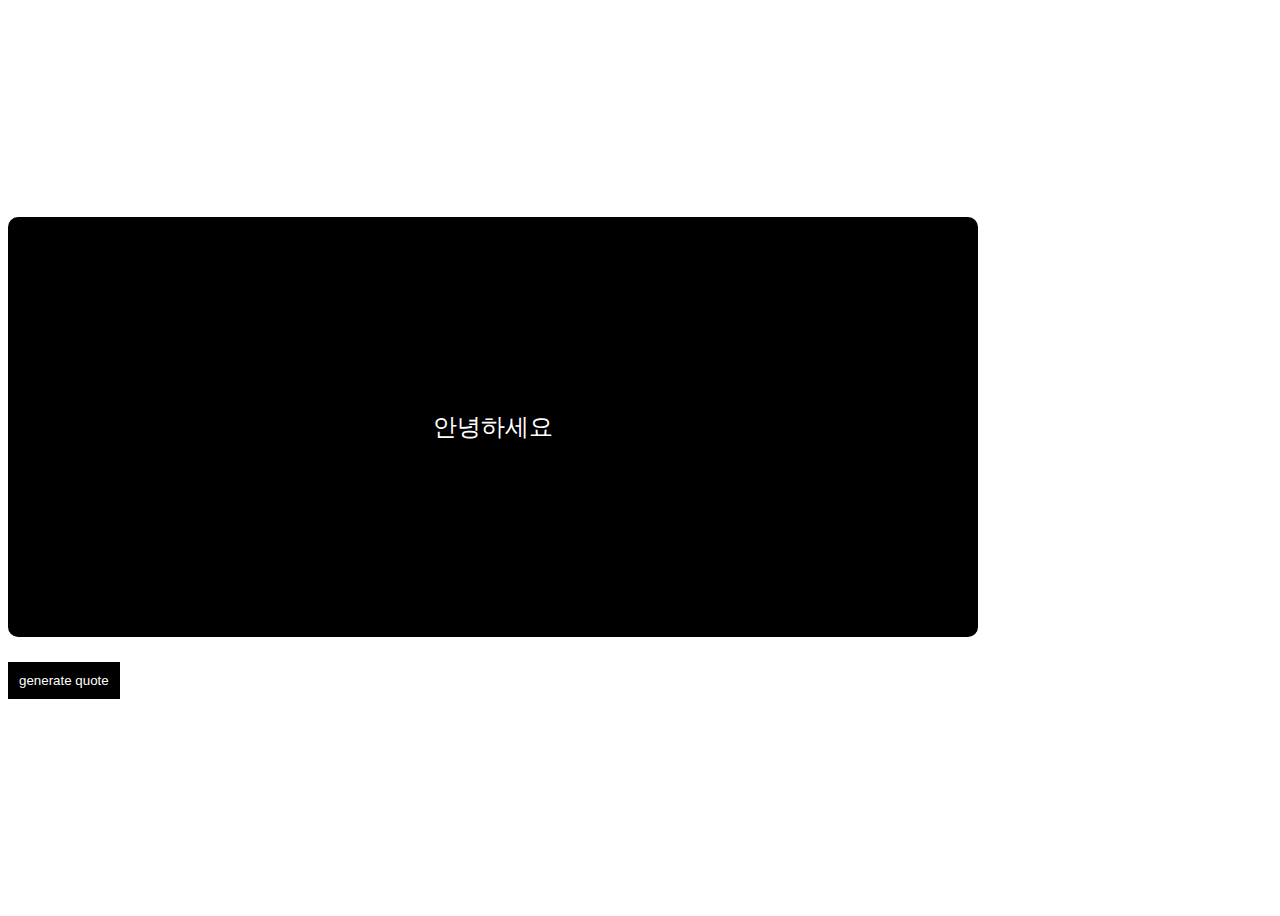
<file: index.html>
<!DOCTYPE html>
<html>
<head>
	<meta charset="utf-8">
	<meta name="viewport" content="width=device-width, initial-scale=1">
	<title> 랜덤 </title>
	<link rel="stylesheet" href="style.css">
	<script src="script.js" defer></script>

</head>
<body>
 
	<div class = "container">
		<div class= "quotes-container">
			<div class = "inner-quotes-container">
				<p id = "quote"> 안녕하세요 </p>
				<h3 id = "date"></h3>
			</div>
			<div class ="quote-btn">
				<button id = "generate"> generate quote</button>

</body>
</html>
</file>
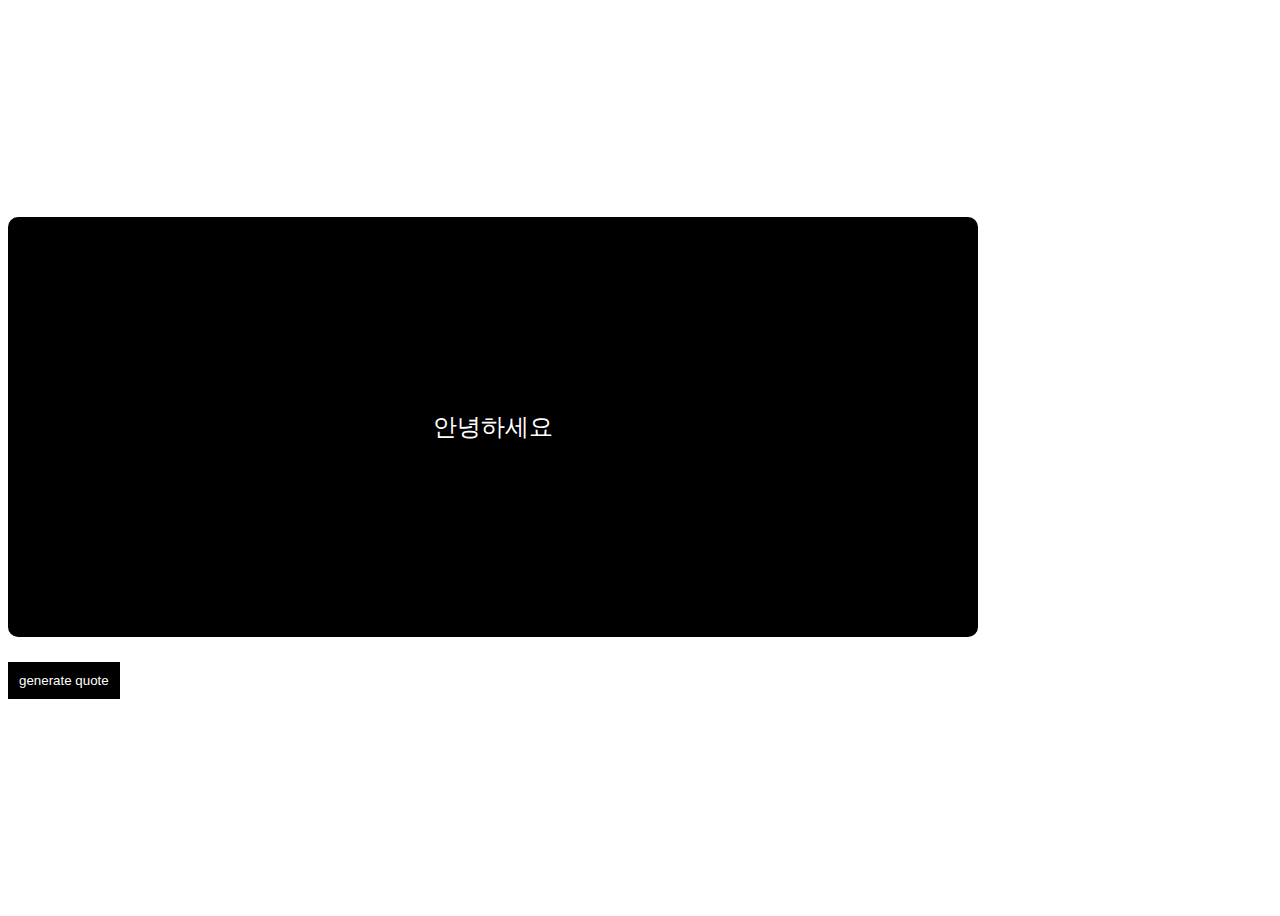
<file: index2.html>
<!DOCTYPE html>
<html>
<head>
	<meta charset="utf-8">
	<meta name="viewport" content="width=device-width, initial-scale=1">
	<title> 랜덤 </title>
	<link rel="stylesheet" href="style.css">
	<script src="script.js" defer></script>

</head>
<body>
 
	<div class = "container">
		<div class= "quotes-container">
			<div class = "inner-quotes-container">
				<p id = "quote"> 안녕하세요 </p>
				<h3 id = "date"></h3>
			</div>
			<div class ="quote-btn">
				<button id = "generate"> generate quote</button>

</body>
</html>
</file>
<file: style.css>
@import url('https://fonts.googleapis.com/css2?family=Gowun+Dodum&display=swap');

background : #FFC300;

.container {
	width: 1280px;
	margin: auto;
}

.quotes-container{
	display: inline-flex;
	allign-items: center;
	justify-content: center;
	flex-direction: column;
	height: 100vh;
}

.inner-quotes-container{
	display: flex;
	justify-content: center;
	align-items: center;
	flex-direction: center;
	width: 900px;
	text-align: center;
	min-height: 400px;
	padding: 0px 25px;
	color: white;
	border-radius: 10px;
	background-color: #000000 ;
	border : 10px solid #000000;
}

.inner-quotes-container P{
	font-size: 1.5rem;
	color: white;
	font-family: 'Dancing Script', cursive;

}
 .inner-quotes-container h3{
	font-size: 0.8rem;
	color: white;
	font-family: 'Dancing Script', cursive;

}

button{
	background : #000000  ;
	color: white;
	border: 1px solid #000000;
	padding: 10px;
	outline: none;
}

.quote-btn{
	padding-top:25px;
}
@media(max-width:1280px){
	.container{
		width: 95%;
	}
}
@media(max-width:900px){
	.inner-quotes-container{
		width: 100%;
	}
}@media(max-width:480px){
    .inner-quotes-container P{
		font-size: 1.2rem;
	}
	.inner-quotes-container h3{
		font-size: 1.2rem;
	}
}
</file>
